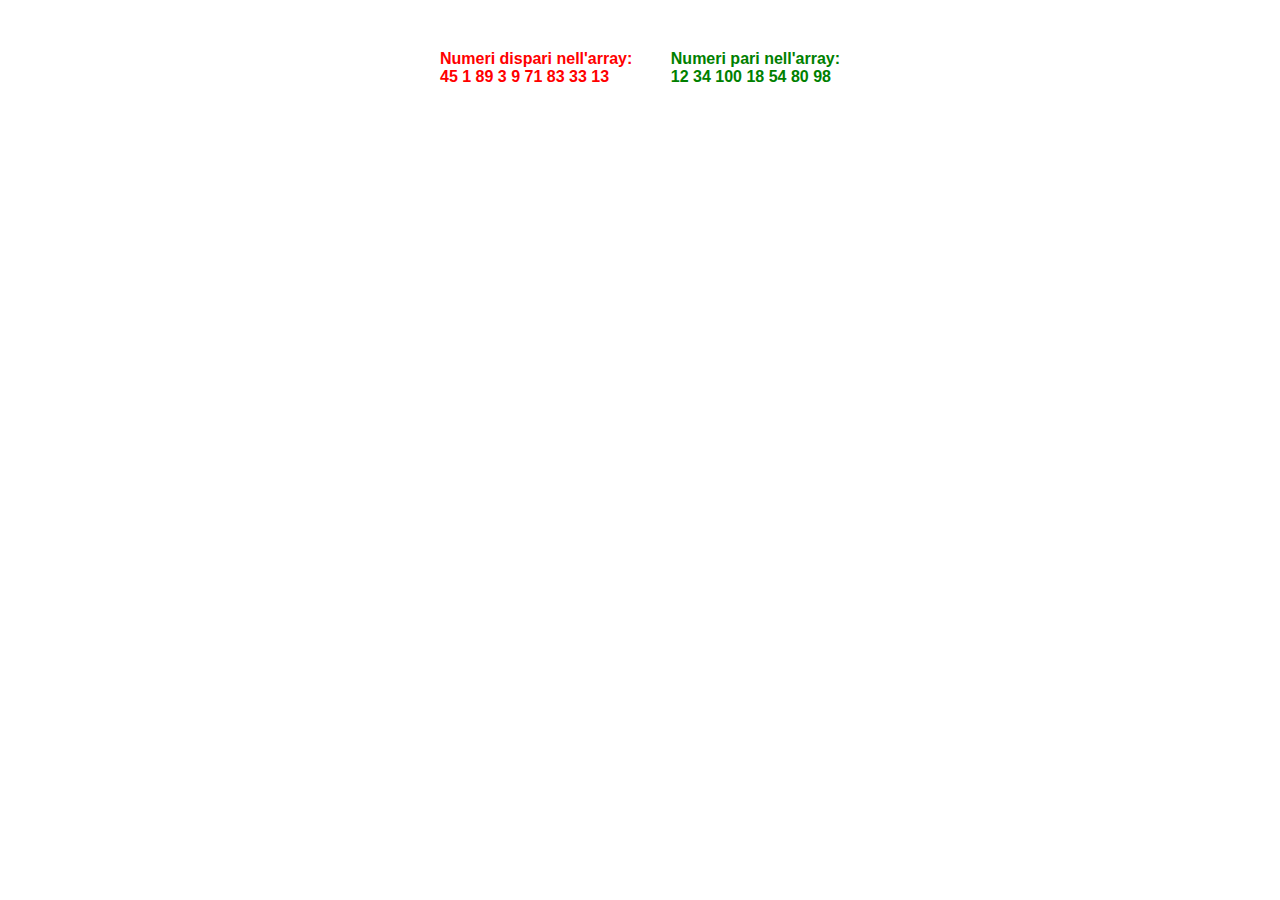
<file: jsnack2/index.html>
<!DOCTYPE html>
<html lang="en">

<head>
    <meta charset="UTF-8">
    <meta name="viewport" content="width=device-width, initial-scale=1.0">
    <title>Document</title>
    <link rel="stylesheet" href="style.css">
</head>

<body>
    <div class="container">
        <div id="rosso">Numeri dispari nell'array:<br></div>
        <div id="verde">Numeri pari nell'array:<br></div>
    </div>


    <script src="script.js"></script>
</body>

</html>
</file>
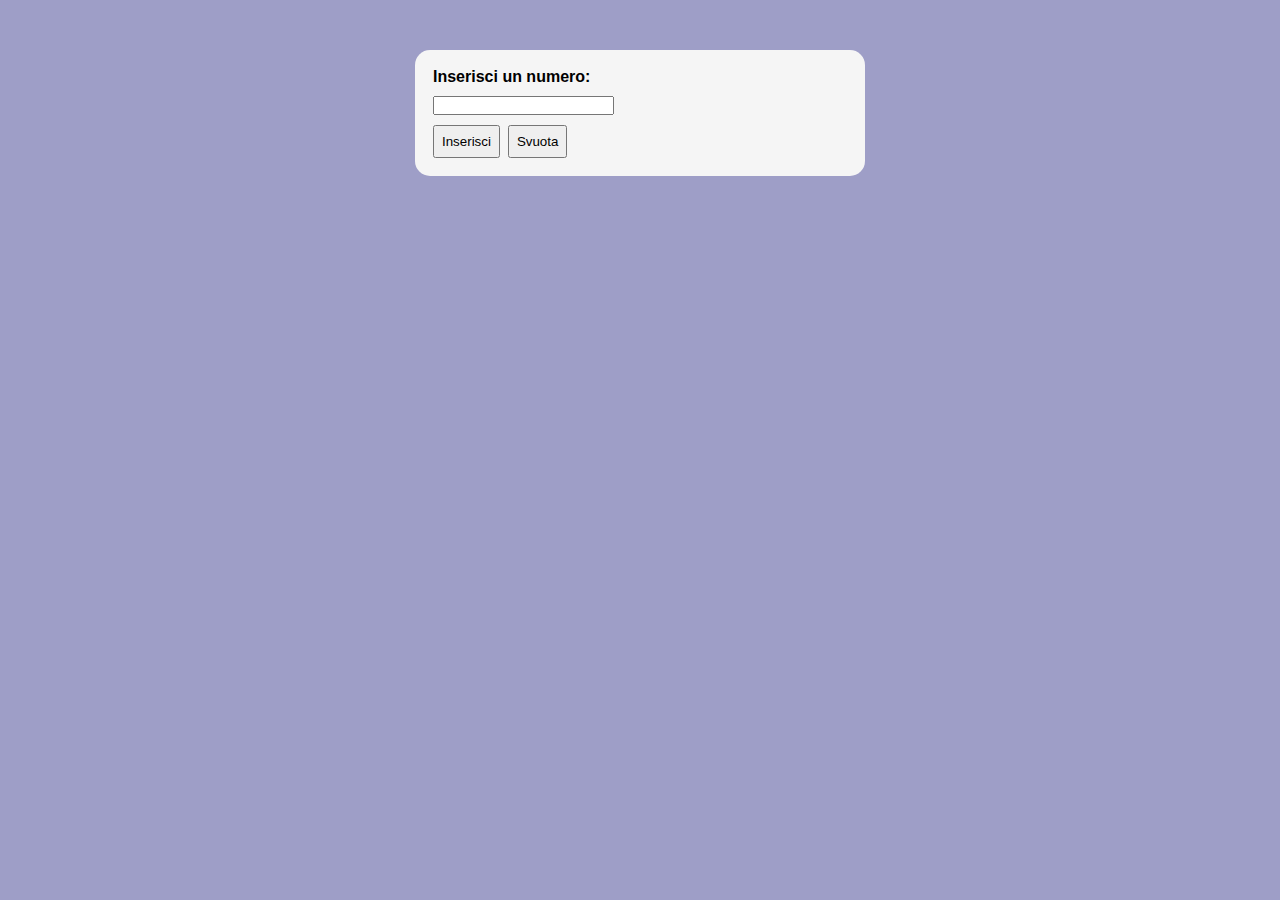
<file: jsnack3(bonus)/index.html>
<!DOCTYPE html>
<html lang="en">
<head>
    <meta charset="UTF-8">
    <meta name="viewport" content="width=device-width, initial-scale=1.0">
    <title>Document</title>
    <link rel="stylesheet" href="style.css">
</head>
<body>
    <div class="container">
        <div class="input-group">
            <label for="input-number">Inserisci un numero:</label>
            <input type="text" name="number" id="input-number">
            <div class="btn-group">
                <button type="button" class="btn">Inserisci</button>
                <button type="button" class="btn-reset">Svuota</button>
            </div>
        </div>
        <div class="caption">Array generati:</div>
        <div class="output">

        </div>
    </div>

    <script src="script.js"></script>
</body>
</html>
</file>
<file: jsnack2/style.css>
* {
    box-sizing: border-box;
    margin: 0;
    padding: 0;
}
body {
    font-family: Arial, Helvetica, sans-serif;
}
.container {
    width: 400px;
    margin: 50px auto;
    display: flex;
    justify-content: space-between;
}
#rosso {
    color: red;
    font-weight: 600;
}
#verde {
    color: green;
    font-weight: 600;
}
</file>
<file: jsnack3(bonus)/style.css>
* {
    box-sizing: border-box;
    margin: 0;
    padding: 0;
}
body {
    font-family: Arial, Helvetica, sans-serif;
    background-color: rgb(158, 158, 199);
}
.container {
    width: 450px;
    margin: 50px auto;
    border-radius: 15px;
    padding: 18px;
    background-color: whitesmoke;
}
.btn {
    display: block;
    padding: 7px;
}
label {
    display: block;
    font-weight: 600;
}
#input-number {
    margin: 10px 0;
}
.span-arr {
    display: inline-block;
    margin-top: 5px;
    margin-bottom: 5px;
    font-weight: 600;
}
.caption {
    display: none;
    font-size: large;
    font-weight: 600;
    margin: 15px 0;
}
.btn-group {
    display: flex;
    gap: 8px;
}
.btn-reset {
    padding: 7px;
}
</file>
